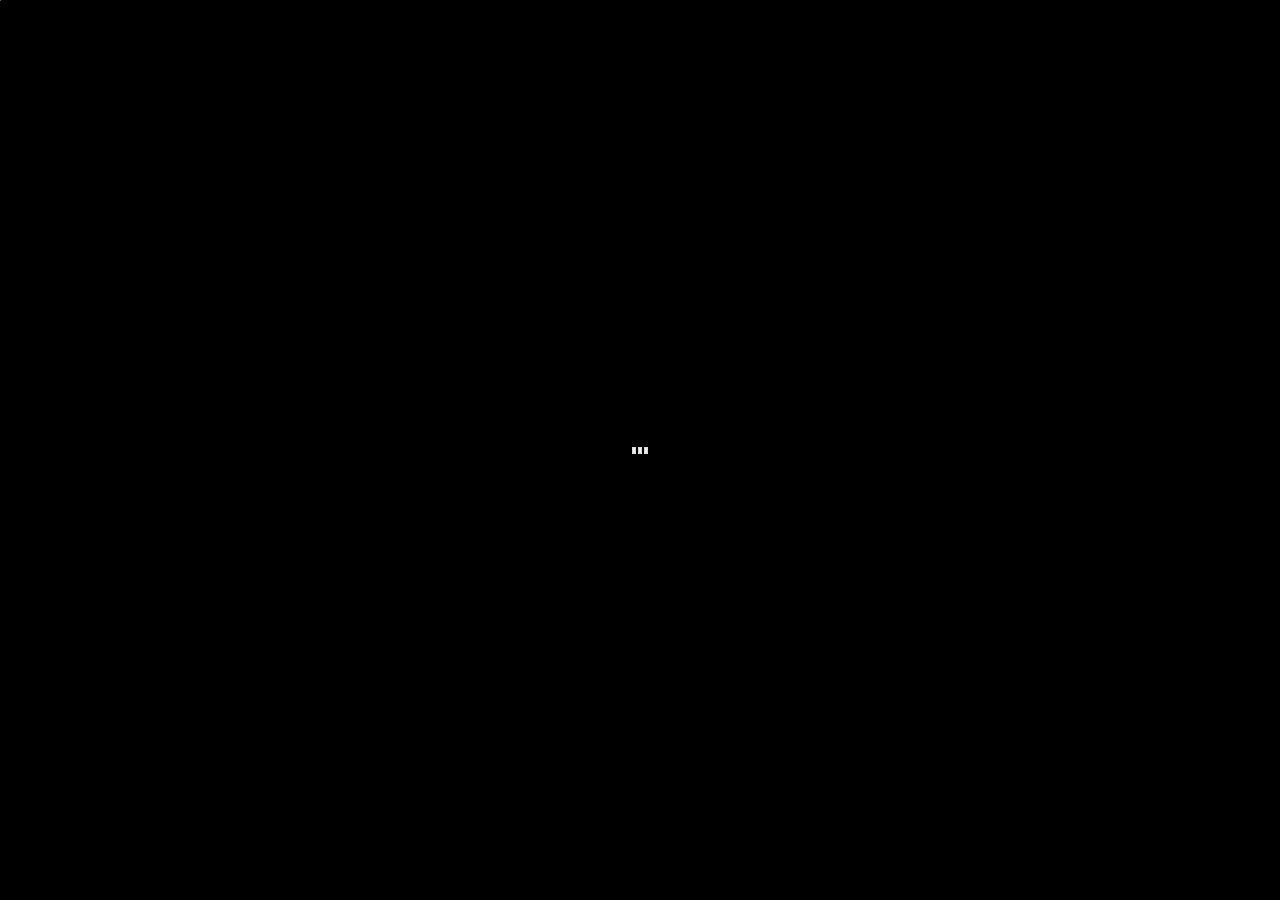
<file: parallax-scrolling-tutorial-s/index.html>
<!DOCTYPE html>
<!--[if lt IE 7]>      <html class="no-js lt-ie9 lt-ie8 lt-ie7"> <![endif]-->
<!--[if IE 7]>         <html class="no-js lt-ie9 lt-ie8"> <![endif]-->
<!--[if IE 8]>         <html class="no-js lt-ie9"> <![endif]-->
<!--[if gt IE 8]><!--> <html class="no-js"> <!--<![endif]-->
    <head>
        <meta charset="utf-8">
        <meta http-equiv="X-UA-Compatible" content="IE=edge,chrome=1">
        <title>Kelley is trying to learn Parallax...please help!</title>
        <meta name="description" content="">
        <meta name="viewport" content="width=device-width, initial-scale=1.0, maximum-scale=1.0" />

		<link rel="author" href="https://plus.google.com/u/0/109859280204979591787/about"/>

        <!-- Place favicon.ico and apple-touch-icon.png in the root directory -->

		<!--
			* This demo was prepared for you by Petr Tichy - Ihatetomatoes.net
			* Want to see more similar demos and tutorials?
			* Help by spreading the word about Ihatetomatoes blog.
			* Facebook - https://www.facebook.com/ihatetomatoesblog
			* Twitter - https://twitter.com/ihatetomatoes
			* Google+ - https://plus.google.com/u/0/109859280204979591787/about
		-->

        <link rel="stylesheet" href="css/normalize.css">
        <link rel="stylesheet" href="css/main.css">
        <script src="js/vendor/modernizr-2.7.1.min.js"></script>
        <style type="text/css">
			body {
				font-family: 'Open Sans', sans-serif;
			}
		</style>
    </head>
    <body class="loading">
        <!--[if lt IE 7]>
            <p class="chromeframe">You are using an <strong>outdated</strong> browser. Please <a href="http://browsehappy.com/">upgrade your browser</a> or <a href="http://www.google.com/chromeframe/?redirect=true">activate Google Chrome Frame</a> to improve your experience.</p>
        <![endif]-->
       	
       	<div id="preload">
	       	<img src="img/bcg_slide-1.jpg">
	       	<img src="img/bcg_slide-2.jpg">
	       	<img src="img/bcg_slide-3.jpg">
	       	<img src="img/bcg_slide-4.jpg">
       	</div>
       	
       	<main>
       	 
	        <section id="slide-1" class="homeSlide">
	        	<div class="bcg">
		        	<div class="hsContainer">
			    		<div class="hsContent">
				    		<h2>This would be the lead/fadein images...1,2,3,4</h2>
			    		</div>
		        	</div>
	        	</div>
		    </section>
		    
		    <section id="slide-2" class="homeSlide">
		    	<div class="bcg">
			    	<div class="hsContainer">
			    		<div class="hsContent">
				    		<h2>This would be chapter 01</h2>
			    		</div>
		        	</div>
		    	</div>
		    </section>
		    
			<section id="slide-3" class="homeSlide">
				<div class="bcg">
			    	<div class="hsContainer">
		    			<div class="hsContent">
				    		<h2>This would be chapter 02</h2>
			    		</div>
			    	</div>
			    	
			    </div>
			</section>
			
			<section id="slide-4" class="homeSlide">
				<div class="bcg">
			    	<div class="hsContainer">
		    			<div class="hsContent">
				    		<h2>This would be chapter 03,04,05,06,07</h2>
			    		</div>
			    	</div>
			    	
			    </div>
			</section>
		    
		</main>

        <script src="//ajax.googleapis.com/ajax/libs/jquery/1.9.1/jquery.min.js"></script>
        <script>window.jQuery || document.write('<script src="js/vendor/jquery-1.9.1.min.js"><\/script>')</script>
        <script src="js/imagesloaded.js"></script>
        <script src="js/skrollr.js"></script>
        <script src="js/_main.js"></script>

    </body>
</html>
</file>
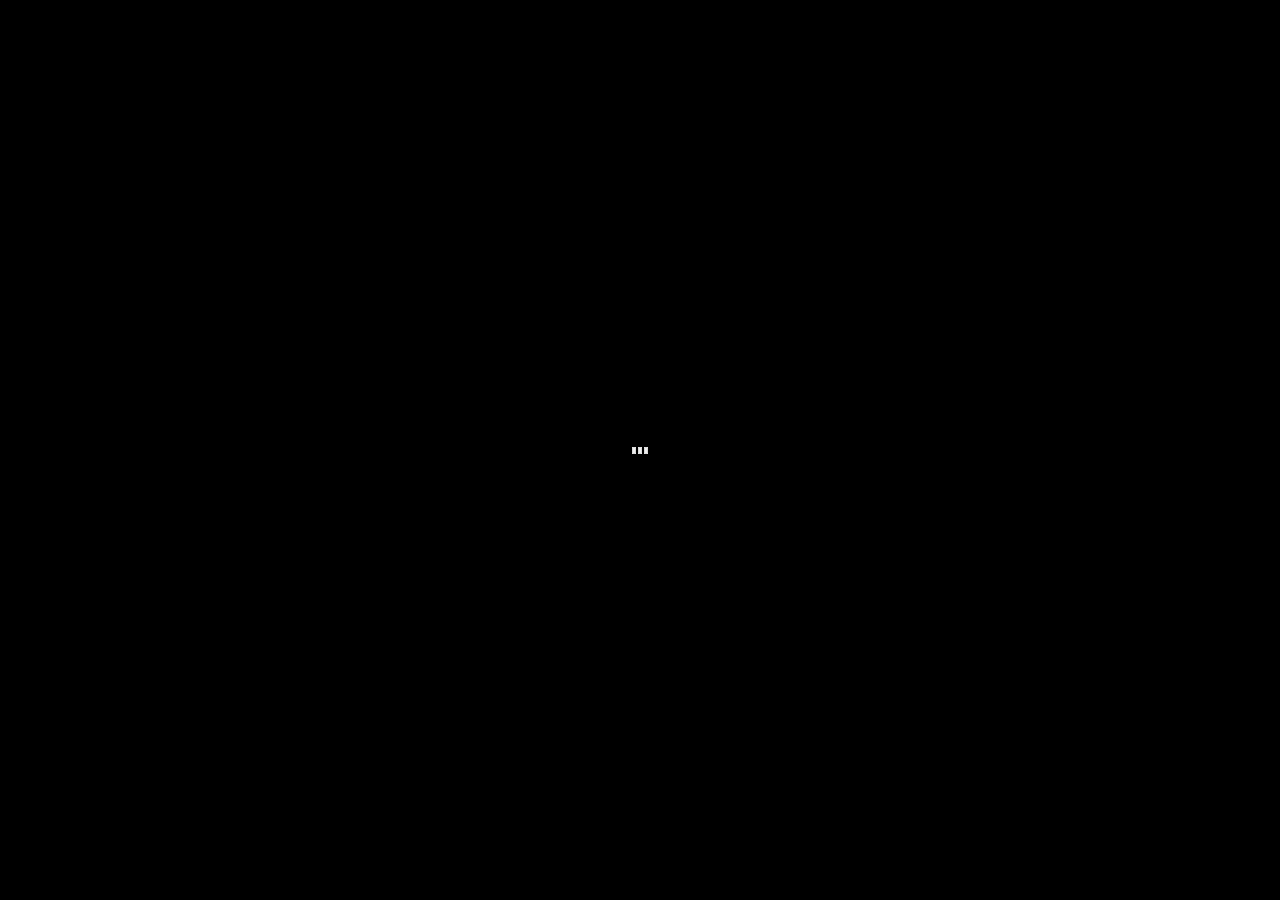
<file: simple-parallax/index.html>
<!DOCTYPE html>
<!--[if lt IE 7]>      <html class="no-js lt-ie9 lt-ie8 lt-ie7"> <![endif]-->
<!--[if IE 7]>         <html class="no-js lt-ie9 lt-ie8"> <![endif]-->
<!--[if IE 8]>         <html class="no-js lt-ie9"> <![endif]-->
<!--[if gt IE 8]><!--> <html class="no-js"> <!--<![endif]-->
    <head>
        <meta charset="utf-8">
        <meta http-equiv="X-UA-Compatible" content="IE=edge,chrome=1">
        <title>Demo - Simple parallax scrolling tutorial</title>
        <meta name="description" content="">
        <meta name="viewport" content="width=device-width, initial-scale=1.0, maximum-scale=1.0" />

		<link rel="author" href="https://plus.google.com/u/0/109859280204979591787/about"/>

        <!-- Place favicon.ico and apple-touch-icon.png in the root directory -->

		<!--
			* This demo was prepared for you by Petr Tichy - Ihatetomatoes.net
			* Want to see more similar demos and tutorials?
			* Help by spreading the word about Ihatetomatoes blog.
			* Facebook - https://www.facebook.com/ihatetomatoesblog
			* Twitter - https://twitter.com/ihatetomatoes
			* Google+ - https://plus.google.com/u/0/109859280204979591787/about
		-->

        <link rel="stylesheet" href="css/normalize.css">
        <link rel="stylesheet" href="css/main.css">
        <script src="js/vendor/modernizr-2.7.1.min.js"></script>
        <style type="text/css">
			body {
				font-family: 'Open Sans', sans-serif;
			}
		</style>
    </head>
    <body class="loading">
        <!--[if lt IE 7]>
            <p class="chromeframe">You are using an <strong>outdated</strong> browser. Please <a href="http://browsehappy.com/">upgrade your browser</a> or <a href="http://www.google.com/chromeframe/?redirect=true">activate Google Chrome Frame</a> to improve your experience.</p>
        <![endif]-->
       	
       	<div id="preload">
	       	<img src="img/1.jpg">
	       	<img src="img/2.jpg">
	       	<img src="img/3.jpg">
	       	<img src="img/4.jpg">
       	</div>
       	
       	<main>
       	 
	        <section id="chapter01" class="chapterSlide">
	        	<div class="bcg">
		        	<div class="hsContainer">
			    		<div class="hsContent">
				    		<h2>This is the opener images</h2>
			    		</div>
		        	</div>
	        	</div>
		    </section>
		    
		    <section id="chapter02" class="chapterSlide">
		    	<div class="bcg">
			    	<div class="hsContainer">
			    		<div class="hsContent">
				    		<h2>This is chapter 01</h2>
			    		</div>
		        	</div>
		    	</div>
		    </section>
		    
			<section id="chapter03" class="chapterSlide">
				<div class="bcg">
			    	<div class="hsContainer">
		    			<div class="hsContent">
				    		<h2>This is chapter 02</h2>
			    		</div>
			    	</div>
			    	
			    </div>
			</section>
			
			<section id="chapter04" class="chapterSlide">
				<div class="bcg">
			    	<div class="hsContainer">
		    			<div class="hsContent">
				    		<h2>This is chapter 03</h2>
			    		</div>
			    	</div>
			    	
			    </div>
			</section>
		    
		</main>

        <script src="//ajax.googleapis.com/ajax/libs/jquery/1.9.1/jquery.min.js"></script>
        <script>window.jQuery || document.write('<script src="js/vendor/jquery-1.9.1.min.js"><\/script>');</script>
        <script src="js/imagesloaded.js"></script>
        <script src="js/skrollr.js"></script>
        <script src="js/_main.js"></script>

    </body>
</html>
</file>
<file: parallax-scrolling-tutorial-s/css/main.css>
/* 
 _____   _           _         _                        _                  
|_   _| | |         | |       | |                      | |                 
  | |   | |__   __ _| |_ ___  | |_ ___  _ __ ___   __ _| |_ ___   ___  ___ 
  | |   | '_ \ / _` | __/ _ \ | __/ _ \| '_ ` _ \ / _` | __/ _ \ / _ \/ __|
 _| |_  | | | | (_| | ||  __/ | || (_) | | | | | | (_| | || (_) |  __/\__ \
 \___/  |_| |_|\__,_|\__\___|  \__\___/|_| |_| |_|\__,_|\__\___/ \___||___/

Oh nice, welcome to the stylesheet of dreams. 
It has it all. Classes, ID's, comments...the whole lot:)
Enjoy responsibly!
@ihatetomatoes

*/
/*
 * HTML5 Boilerplate
 *
 * What follows is the result of much research on cross-browser styling.
 * Credit left inline and big thanks to Nicolas Gallagher, Jonathan Neal,
 * Kroc Camen, and the H5BP dev community and team.
 */

/* ==========================================================================
   Base styles: opinionated defaults
   ========================================================================== */

html,
button,
input,
select,
textarea {
    color: #222;
}

body {
    font-size: 1em;
    line-height: 1.4;
}

/*
 * Remove text-shadow in selection highlight: h5bp.com/i
 * These selection rule sets have to be separate.
 * Customize the background color to match your design.
 */

::-moz-selection {
    background: #b3d4fc;
    text-shadow: none;
}

::selection {
    background: #b3d4fc;
    text-shadow: none;
}

/*
 * A better looking default horizontal rule
 */

hr {
    display: block;
    height: 1px;
    border: 0;
    border-top: 1px solid #ccc;
    margin: 1em 0;
    padding: 0;
}

/*
 * Remove the gap between images and the bottom of their containers: h5bp.com/i/440
 */

img {
    vertical-align: middle;
}

/*
 * Remove default fieldset styles.
 */

fieldset {
    border: 0;
    margin: 0;
    padding: 0;
}

/*
 * Allow only vertical resizing of textareas.
 */

textarea {
    resize: vertical;
}

/* ==========================================================================
   Chrome Frame prompt
   ========================================================================== */

.chromeframe {
    margin: 0.2em 0;
    background: #ccc;
    color: #000;
    padding: 0.2em 0;
}

/* ==========================================================================
   Parallax Scroll
   ========================================================================== */
body, html {
	height: 100%;
	min-height: 100%;
	background-color: #000000;
}
body {
	
}
.no-js {
	padding-top: 106px;
}
h2 {
	margin-top: 0;
}
.loading {
	background: url('../img/ico_loading.gif') no-repeat center center;
}
section {
	min-width: 960px;
	opacity: 0;
}
.loaded section,
.no-js section {
	opacity: 1;
	-webkit-transition: opacity 300ms ease-out;
	-moz-transition: opacity 300ms ease-out;
	transition: opacity 300ms ease-out;
}
main {
	overflow-x: hidden;
}
#preload {
	width: 1px;
	height: 1px;
	overflow: hidden;
	position: absolute;
	top: 0;
	left: 0;
}
.bcg {
	background-position: center center;
	background-repeat: no-repeat;
	background-attachment: fixed;
	background-size: cover;
	height: 100%;
	width: 100%;
}

.hsContainer {
	width: 100%;
	height: 100%;
	overflow: hidden;
	position: relative;
}

.hsContent {
	max-width: 700px;
	position: absolute;
	left: 50%;
	top: 50%;
}
	.hsContent h2  {
		color: #fff8de;
		background-color: rgba(0,0,0,0.5);
		padding: 10px 5px;
		font-size: 35px;
		line-height: 38px;
		margin-bottom: 12px;
	}
	.hsContent p {
		width: 400px;
		color: #b2b2b2;
	}
	.hsContent a {
		color: #b2b2b2;
		text-decoration: underline;
	}

/* Slide 1 */
#slide-1 .bcg {background-image:url('../img/1.jpg')}
#slide-1 .hsContent {
	bottom: 200px;
	top: auto;
}

/* Slide 2 */
#slide-2 .bcg {background-image:url('../img/2.jpg')}
#slide-2 .hsContent {
    margin-left: -450px;
    top: auto;
}
#slide-2 h2 {
    position: fixed;
    top: 70%;
}

/* Slide 3 */
#slide-3 .bcg {background-image:url('../img/3.jpg')}
#slide-3 .hsContent {
	margin-left: -239px;
}
	#slide-3 h2 {
		color: #f2ead6;
		background-color: rgba(0,0,0,0.6);
	}

/* Slide 4 */
#slide-4 .bcg {background-image:url('../img/4.jpg')}
#slide-4 .hsContent {
    margin-left: -450px;
    position: fixed;
    top: 250px;
}
#slide-4 h2 {
    background: none;
    padding-left: 0;
    padding-right: 0;
}

/* ==========================================================================
   Helper classes
   ========================================================================== */

/*
 * Image replacement
 */

.ir {
    background-color: transparent;
    border: 0;
    overflow: hidden;
    /* IE 6/7 fallback */
    *text-indent: -9999px;
}

.ir:before {
    content: "";
    display: block;
    width: 0;
    height: 150%;
}

/*
 * Hide from both screenreaders and browsers: h5bp.com/u
 */

.hidden {
    display: none !important;
    visibility: hidden;
}

/*
 * Hide only visually, but have it available for screenreaders: h5bp.com/v
 */

.visuallyhidden {
    border: 0;
    clip: rect(0 0 0 0);
    height: 1px;
    margin: -1px;
    overflow: hidden;
    padding: 0;
    position: absolute;
    width: 1px;
}

/*
 * Extends the .visuallyhidden class to allow the element to be focusable
 * when navigated to via the keyboard: h5bp.com/p
 */

.visuallyhidden.focusable:active,
.visuallyhidden.focusable:focus {
    clip: auto;
    height: auto;
    margin: 0;
    overflow: visible;
    position: static;
    width: auto;
}

/*
 * Hide visually and from screenreaders, but maintain layout
 */

.invisible {
    visibility: hidden;
}

/*
 * Clearfix: contain floats
 *
 * For modern browsers
 * 1. The space content is one way to avoid an Opera bug when the
 *    `contenteditable` attribute is included anywhere else in the document.
 *    Otherwise it causes space to appear at the top and bottom of elements
 *    that receive the `clearfix` class.
 * 2. The use of `table` rather than `block` is only necessary if using
 *    `:before` to contain the top-margins of child elements.
 */

.clearfix:before,
.clearfix:after {
    content: " "; /* 1 */
    display: table; /* 2 */
}

.clearfix:after {
    clear: both;
}

/*
 * For IE 6/7 only
 * Include this rule to trigger hasLayout and contain floats.
 */

.clearfix {
    *zoom: 1;
}

/* ==========================================================================
   EXAMPLE Media Queries for Responsive Design.
   These examples override the primary ('mobile first') styles.
   Modify as content requires.
   ========================================================================== */

@media only screen and (min-width: 35em) {
    /* Style adjustments for viewports that meet the condition */
}

@media print,
       (-o-min-device-pixel-ratio: 5/4),
       (-webkit-min-device-pixel-ratio: 1.25),
       (min-resolution: 120dpi) {
    /* Style adjustments for high resolution devices */
}

/* ==========================================================================
   Print styles.
   Inlined to avoid required HTTP connection: h5bp.com/r
   ========================================================================== */

@media print {
    * {
        background: transparent !important;
        color: #000 !important; /* Black prints faster: h5bp.com/s */
        box-shadow: none !important;
        text-shadow: none !important;
    }

    a,
    a:visited {
        text-decoration: underline;
    }

    a[href]:after {
        content: " (" attr(href) ")";
    }

    abbr[title]:after {
        content: " (" attr(title) ")";
    }

    /*
     * Don't show links for images, or javascript/internal links
     */

    .ir a:after,
    a[href^="javascript:"]:after,
    a[href^="#"]:after {
        content: "";
    }

    pre,
    blockquote {
        border: 1px solid #999;
        page-break-inside: avoid;
    }

    thead {
        display: table-header-group; /* h5bp.com/t */
    }

    tr,
    img {
        page-break-inside: avoid;
    }

    img {
        max-width: 100% !important;
    }

    @page {
        margin: 0.5cm;
    }

    p,
    h2,
    h3 {
        orphans: 3;
        widows: 3;
    }

    h2,
    h3 {
        page-break-after: avoid;
    }
}
</file>
<file: simple-parallax/css/main.css>
/* 
 _____   _           _         _                        _                  
|_   _| | |         | |       | |                      | |                 
  | |   | |__   __ _| |_ ___  | |_ ___  _ __ ___   __ _| |_ ___   ___  ___ 
  | |   | '_ \ / _` | __/ _ \ | __/ _ \| '_ ` _ \ / _` | __/ _ \ / _ \/ __|
 _| |_  | | | | (_| | ||  __/ | || (_) | | | | | | (_| | || (_) |  __/\__ \
 \___/  |_| |_|\__,_|\__\___|  \__\___/|_| |_| |_|\__,_|\__\___/ \___||___/

Oh nice, welcome to the stylesheet of dreams. 
It has it all. Classes, ID's, comments...the whole lot:)
Enjoy responsibly!
@ihatetomatoes

*/
/*
 * HTML5 Boilerplate
 *
 * What follows is the result of much research on cross-browser styling.
 * Credit left inline and big thanks to Nicolas Gallagher, Jonathan Neal,
 * Kroc Camen, and the H5BP dev community and team.
 */

/* ==========================================================================
   Base styles: opinionated defaults
   ========================================================================== */

html,
button,
input,
select,
textarea {
    color: #222;
}

body {
    font-size: 1em;
    line-height: 1.4;
}

/*
 * Remove text-shadow in selection highlight: h5bp.com/i
 * These selection rule sets have to be separate.
 * Customize the background color to match your design.
 */

::-moz-selection {
    background: #b3d4fc;
    text-shadow: none;
}

::selection {
    background: #b3d4fc;
    text-shadow: none;
}

/*
 * A better looking default horizontal rule
 */

hr {
    display: block;
    height: 1px;
    border: 0;
    border-top: 1px solid #ccc;
    margin: 1em 0;
    padding: 0;
}

/*
 * Remove the gap between images and the bottom of their containers: h5bp.com/i/440
 */

img {
    vertical-align: middle;
}

/*
 * Remove default fieldset styles.
 */

fieldset {
    border: 0;
    margin: 0;
    padding: 0;
}

/*
 * Allow only vertical resizing of textareas.
 */

textarea {
    resize: vertical;
}

/* ==========================================================================
   Chrome Frame prompt
   ========================================================================== */

.chromeframe {
    margin: 0.2em 0;
    background: #ccc;
    color: #000;
    padding: 0.2em 0;
}

/* ==========================================================================
   Parallax Scroll
   ========================================================================== */
body, html {
	height: 100%;
	min-height: 100%;
	background-color: #000000;
}
body {
	
}
.no-js {
	padding-top: 106px;
}
h2 {
	margin-top: 0;
}
.loading {
	background: url('../img/ico_loading.gif') no-repeat center center;
}
section {
	min-width: 960px;
	opacity: 0;
}
.loaded section,
.no-js section {
	opacity: 1;
	-webkit-transition: opacity 300ms ease-out;
	-moz-transition: opacity 300ms ease-out;
	transition: opacity 300ms ease-out;
}
main {
	overflow-x: hidden;
}
#preload {
	width: 1px;
	height: 1px;
	overflow: hidden;
	position: absolute;
	top: 0;
	left: 0;
}
.bcg {
	background-position: center center;
	background-repeat: no-repeat;
	background-attachment: fixed;
	background-size: cover;
	height: 100%;
	width: 100%;
}

.hsContainer {
	width: 100%;
	height: 100%;
	overflow: hidden;
	position: relative;
}

.hsContent {
	max-width: 700px;
	position: absolute;
	left: 50%;
	top: 50%;
}
	.hsContent h2  {
		color: #fff8de;
		background-color: rgba(0,0,0,0.5);
		padding: 10px 5px;
		font-size: 35px;
		line-height: 38px;
		margin-bottom: 12px;
	}
	.hsContent p {
		width: 400px;
		color: #b2b2b2;
	}
	.hsContent a {
		color: #b2b2b2;
		text-decoration: underline;
	}

/* Chapter01 */
#chapter01 .bcg {background-image:url('../img/1.jpg')}
#chapter01 .hsContent {
	bottom: 200px;
	top: auto;
}

/* Chapter02 */
#chapter02 .bcg {background-image:url('../img/2.jpg')}
#chapter02 .hsContent {
	margin-left: -450px;
	bottom: 200px;
	top: auto;
}

/* chapter03 */
#chapter03 .bcg {background-image:url('../img/3.jpg')}
#chapter03 .hsContent {
	margin-left: -239px;
}
	#chapter03 h2 {
		color: #f2ead6;
		background-color: rgba(0,0,0,0.6);
	}

/* chapter04 */
#chapter04 .bcg {background-image:url('../img/4.jpg')}
#chapter04 .hsContent {
	margin-left: -450px;
}
	#chapter04 h2 {
		background: none;
		padding-left: 0;
		padding-right: 0;
	}

/* ==========================================================================
   Helper classes
   ========================================================================== */

/*
 * Image replacement
 */

.ir {
    background-color: transparent;
    border: 0;
    overflow: hidden;
    /* IE 6/7 fallback */
    *text-indent: -9999px;
}

.ir:before {
    content: "";
    display: block;
    width: 0;
    height: 150%;
}

/*
 * Hide from both screenreaders and browsers: h5bp.com/u
 */

.hidden {
    display: none !important;
    visibility: hidden;
}

/*
 * Hide only visually, but have it available for screenreaders: h5bp.com/v
 */

.visuallyhidden {
    border: 0;
    clip: rect(0 0 0 0);
    height: 1px;
    margin: -1px;
    overflow: hidden;
    padding: 0;
    position: absolute;
    width: 1px;
}

/*
 * Extends the .visuallyhidden class to allow the element to be focusable
 * when navigated to via the keyboard: h5bp.com/p
 */

.visuallyhidden.focusable:active,
.visuallyhidden.focusable:focus {
    clip: auto;
    height: auto;
    margin: 0;
    overflow: visible;
    position: static;
    width: auto;
}

/*
 * Hide visually and from screenreaders, but maintain layout
 */

.invisible {
    visibility: hidden;
}

/*
 * Clearfix: contain floats
 *
 * For modern browsers
 * 1. The space content is one way to avoid an Opera bug when the
 *    `contenteditable` attribute is included anywhere else in the document.
 *    Otherwise it causes space to appear at the top and bottom of elements
 *    that receive the `clearfix` class.
 * 2. The use of `table` rather than `block` is only necessary if using
 *    `:before` to contain the top-margins of child elements.
 */

.clearfix:before,
.clearfix:after {
    content: " "; /* 1 */
    display: table; /* 2 */
}

.clearfix:after {
    clear: both;
}

/*
 * For IE 6/7 only
 * Include this rule to trigger hasLayout and contain floats.
 */

.clearfix {
    *zoom: 1;
}

/* ==========================================================================
   EXAMPLE Media Queries for Responsive Design.
   These examples override the primary ('mobile first') styles.
   Modify as content requires.
   ========================================================================== */

@media only screen and (min-width: 35em) {
    /* Style adjustments for viewports that meet the condition */
}

@media print,
       (-o-min-device-pixel-ratio: 5/4),
       (-webkit-min-device-pixel-ratio: 1.25),
       (min-resolution: 120dpi) {
    /* Style adjustments for high resolution devices */
}

/* ==========================================================================
   Print styles.
   Inlined to avoid required HTTP connection: h5bp.com/r
   ========================================================================== */

@media print {
    * {
        background: transparent !important;
        color: #000 !important; /* Black prints faster: h5bp.com/s */
        box-shadow: none !important;
        text-shadow: none !important;
    }

    a,
    a:visited {
        text-decoration: underline;
    }

    a[href]:after {
        content: " (" attr(href) ")";
    }

    abbr[title]:after {
        content: " (" attr(title) ")";
    }

    /*
     * Don't show links for images, or javascript/internal links
     */

    .ir a:after,
    a[href^="javascript:"]:after,
    a[href^="#"]:after {
        content: "";
    }

    pre,
    blockquote {
        border: 1px solid #999;
        page-break-inside: avoid;
    }

    thead {
        display: table-header-group; /* h5bp.com/t */
    }

    tr,
    img {
        page-break-inside: avoid;
    }

    img {
        max-width: 100% !important;
    }

    @page {
        margin: 0.5cm;
    }

    p,
    h2,
    h3 {
        orphans: 3;
        widows: 3;
    }

    h2,
    h3 {
        page-break-after: avoid;
    }
}
</file>
